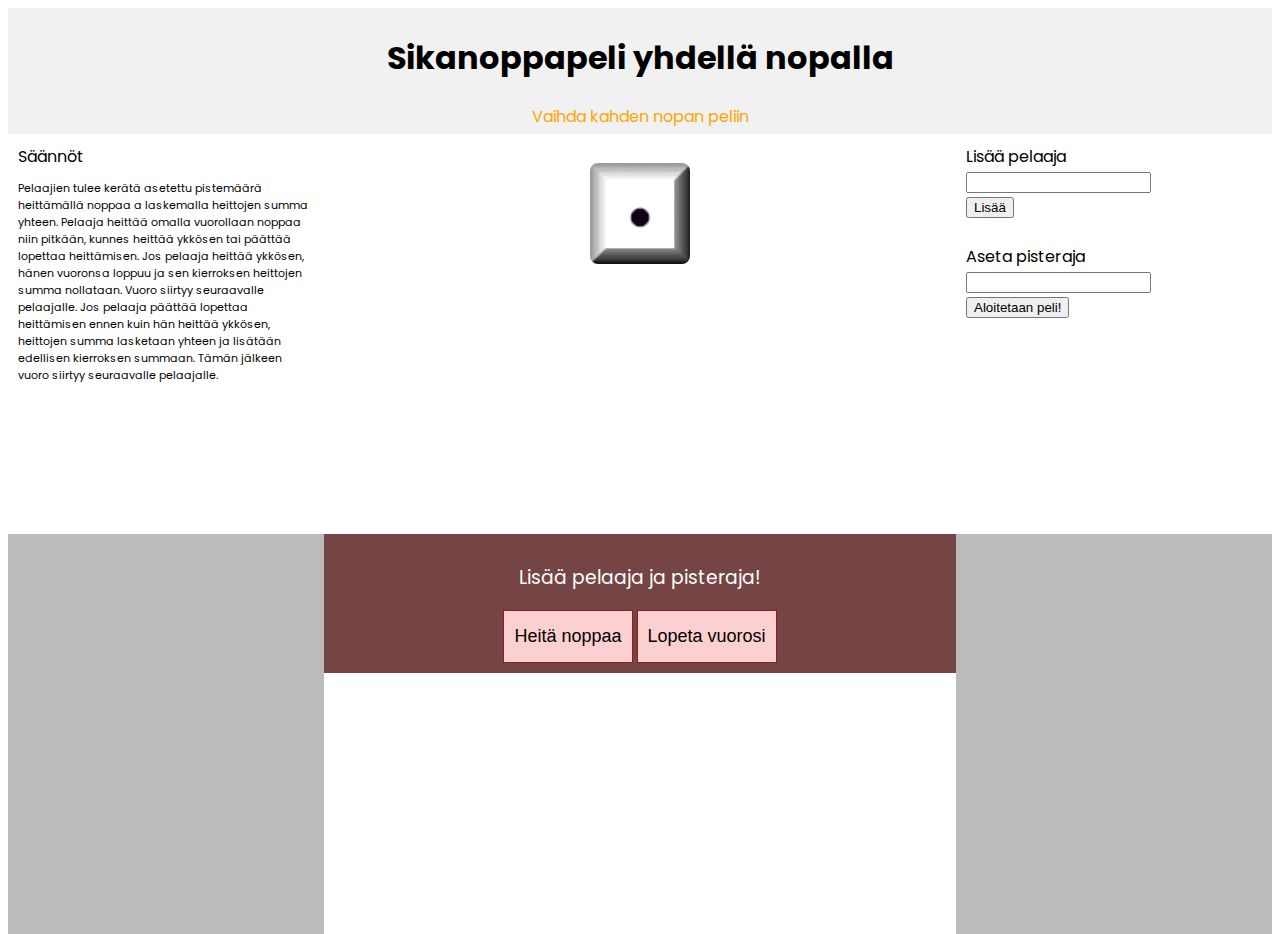
<file: index.html>
<!DOCTYPE html>
<html lang="en">

<head>
  <meta charset="UTF-8">
  <meta name="viewport" content="width=device-width, initial-scale=1.0">
  <link rel="stylesheet" href="tyylit.css">
  <title>Sikanoppapeli yhdellä nopalla</title>
</head>

<body>
  <div class="header">
    <h1>Sikanoppapeli yhdellä nopalla</h1>
    <a href="index2.html">Vaihda kahden nopan peliin</a>

  </div>

  <div id="control"></div>
  <div class="row">
    <!-- SÄÄNÖT-->
    <div class="column2 side" id="rules">Säännöt
      <p>Pelaajien tulee kerätä asetettu pistemäärä heittämällä noppaa a laskemalla heittojen summa yhteen.

      Pelaaja heittää omalla vuorollaan noppaa niin pitkään, kunnes heittää ykkösen tai
      päättää lopettaa heittämisen.
      Jos pelaaja heittää ykkösen, hänen vuoronsa loppuu ja sen kierroksen heittojen summa nollataan. Vuoro siirtyy
      seuraavalle pelaajalle. Jos pelaaja päättää lopettaa heittämisen ennen kuin hän heittää ykkösen, heittojen summa
      lasketaan yhteen ja lisätään edellisen kierroksen summaan. Tämän jälkeen vuoro siirtyy seuraavalle pelaajalle.
    </p>
    </div>
    <div class="column middle" id="dicepic">
      <div>
        <h3 id="gameAlert"></h3>
    </div>
    <div>
      <h3 id="controlAlert"></h3>
  </div>
      <div><img src="img/d1.gif" id="dice"></div>
      <div class="scoreboard">
        <p id="board"></p>
    </div>
    </div>

    <div class="column2 side">
      <form action="" id="addplayer">
        <label for="add">Lisää pelaaja</label><br>
        <input type="text" id="add"><br>
        <button>Lisää</button>

      </form> 
        <br>
        <form action="" id="start">
        <label for="score">Aseta pisteraja</label><br>
        <input type="number" id="score"><br>
        <button>Aloitetaan peli!</button>
      </form>
    </div>
    </div>

    <div id="peli">
    <div class="column2 side" style="background-color:#bbb;"></div>
    <div class="column middle" style="background-color:#754444;" >   
          <div  id="vuoro">
              <h3 style="font-weight: normal">Lisää pelaaja ja pisteraja!</h3>
          </div>       
          <div class="nappula">
              <button onclick="roll()">
                  <div class="nappi">
                          Heitä noppaa     
                  </div>
              </button>
              <button onclick="endTurn()">
                  <div class="nappi">
                          Lopeta vuorosi
                  </div>
              </button>
            </div>       
    </div>
    <div class="column2 side" style="background-color:#bbb;"></div>
  </div>
</div>
</body>
<script src="main.js"></script>
</html>
</file>
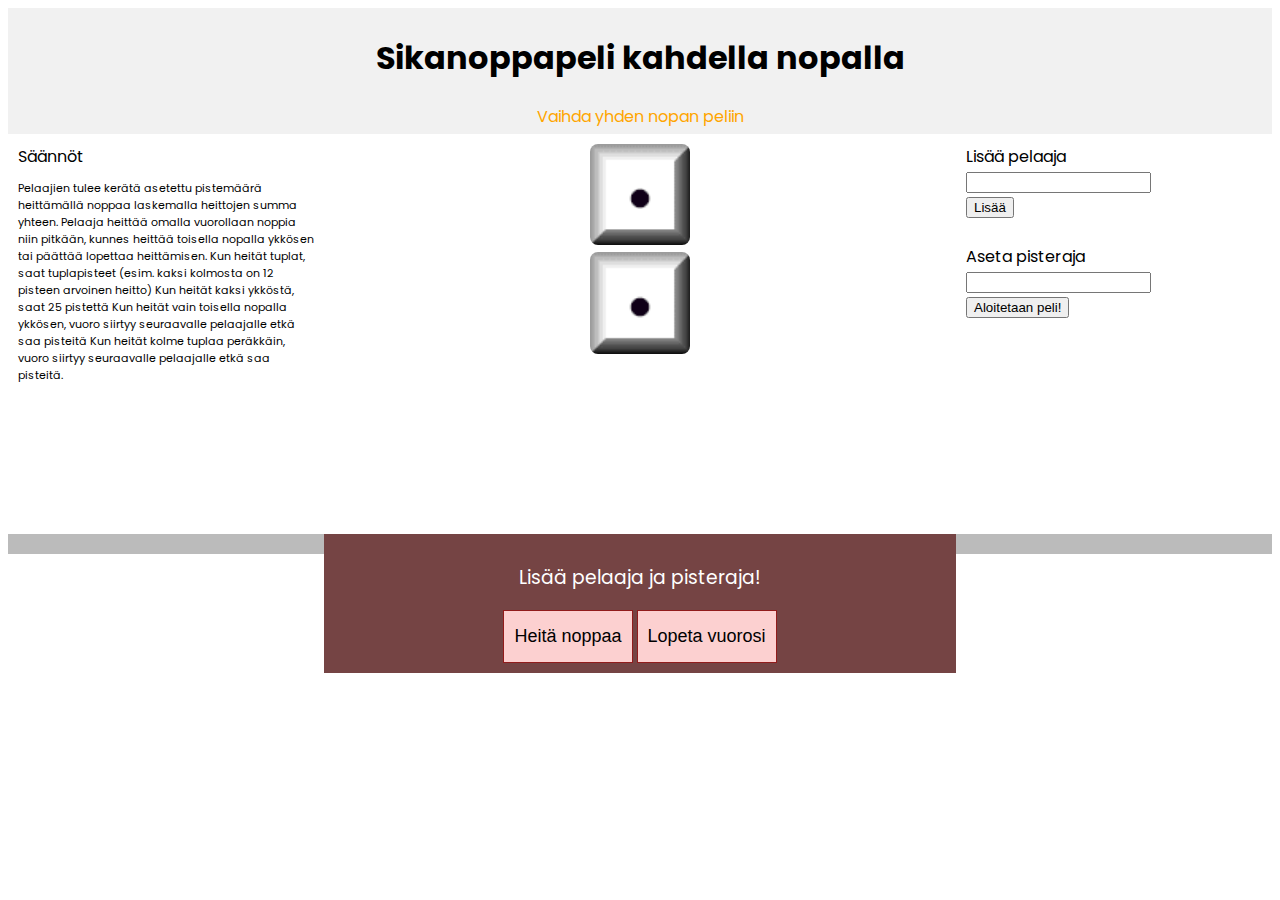
<file: index2.html>
<!DOCTYPE html>
<html lang="en">

<head>
  <meta charset="UTF-8">
  <meta name="viewport" content="width=device-width, initial-scale=1.0">
  <link rel="stylesheet" href="tyylit.css">
  <title>Sikanoppapeli kahdella nopalla</title>
</head>

<body>
  <div class="header">
    <h1>Sikanoppapeli kahdella nopalla</h1>
    <a href="index.html">Vaihda yhden nopan peliin</a>
  </div>

  <div id="control">
  </div>
  <div class="row">
    <div class="column2 side" id="rules">Säännöt
      <p>Pelaajien tulee kerätä asetettu pistemäärä heittämällä noppaa laskemalla heittojen summa yhteen.
        Pelaaja heittää omalla vuorollaan noppia niin pitkään, kunnes heittää toisella nopalla ykkösen tai
        päättää lopettaa heittämisen.
        Kun heität tuplat, saat tuplapisteet (esim. kaksi kolmosta on 12 pisteen arvoinen heitto) Kun heität kaksi
        ykköstä, saat 25 pistettä Kun heität vain toisella nopalla ykkösen, vuoro siirtyy seuraavalle pelaajalle etkä
        saa pisteitä Kun heität kolme tuplaa peräkkäin, vuoro siirtyy seuraavalle pelaajalle etkä saa pisteitä.
      </p>
    </div>
    <div class="column2 middle" id="dicepic">
      
      <div><img src="img/d1.gif" id="100"></div>
      <div><img src="img/d1.gif" id="101"></div>
      <div>
        <h4 id="gameAlert"></h4>
      </div>
      <div>
        <h4 id="controlAlert"></h4>
      </div>
      <div class="scoreboard">
        <p id="board"></p>
      </div>
    </div>

    <div class="column2 side">
      <form action="" id="addplayer">
        <label for="add">Lisää pelaaja</label><br>
        <input type="text" id="add"><br>
        <button>Lisää</button>

      </form>
      <br>
      <form action="" id="start">
        <label for="score">Aseta pisteraja</label><br>
        <input type="number" id="score"><br>
        <button>Aloitetaan peli!</button>
      </form>
    </div>
  </div>

  <div id="peli">
    <div class="column side" style="background-color:#bbb;"></div>
    <div class="column middle" style="background-color:#754444;">
      <div id="vuoro">
        <h3 style="font-weight: normal">Lisää pelaaja ja pisteraja!</h3>
      </div>
      <div class="nappula">
        <button onclick="roll()">
          <div class="nappi">
            Heitä noppaa
          </div>
        </button>
        <button onclick="endTurn()">
          <div class="nappi">
            Lopeta vuorosi
          </div>
        </button>
      </div>
    </div>
    <div class="column side" style="background-color:#bbb;"></div>
  </div>
  </div>
</body>
<script src="main2.js"></script>

</html>
</file>
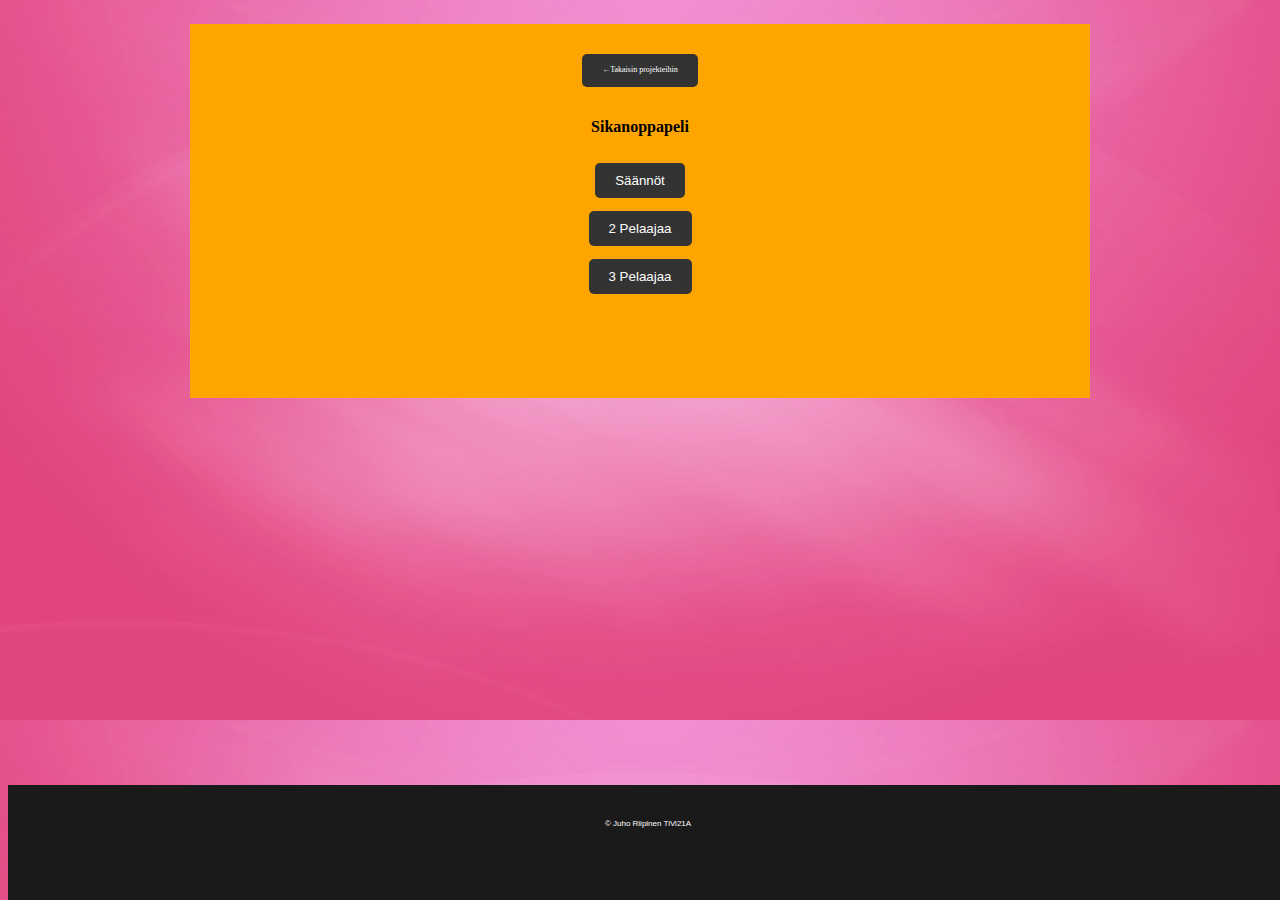
<file: sika.html>
<!DOCTYPE html>
<html lang="fi">

<head>
    <meta charset="UTF-8">
    <title>Sika</title>
    <meta name="viewport" content="width=device-width, initial-scale=1">
    <link rel="stylesheet" href="styling.css">
    <link href="https://cdn.jsdelivr.net/npm/bootstrap@5.0.2/dist/css/bootstrap.min.css" rel="stylesheet"
        integrity="sha384-EVSTQN3/azprG1Anm3QDgpJLIm9Nao0Yz1ztcQTwFspd3yD65VohhpuuCOmLASjC" crossorigin="anonymous">
</head>

<body>

    <section class="container">
        <a id="takaisin" href="../projektit/projektit.html">&#8592;Takaisin projekteihin</a>
        <div id="pelialue">
            <h1>Sikanoppapeli</h1>
            <div id="valikko">
                <br>
                <button type="button" class="nappi" id="saantonappi" onclick="saannotEsiin()">Säännöt</button>
                <div id="saannot" style="display: none">
                    <h4>Pelin tarkoitus on kerätä ensimmäisenä 100 pistettä heittämällä noppaa ja laskemalla heittojen
                        summa
                        yhteen.</h4>
                    <br>
                    <h4>Pelaaja voi heittää omalla vuorollaan noppaa niin kauan, kunnes saa ykkösen tai päättää lopettaa
                        heittämisen.</h4>
                    <br>
                    <h4>Jos pelaaja heittää ykkösen, hänen vuoronsa loppuu ja hän ei saa kierrokselta pisteitä. Jos
                        pelaaja
                        lopettaa noppien heittämisen ennen kuin saa ykkösen, heittojen
                        summa lasketaan yhteen ja lisätään pelaajan pisteisiin.
                    </h4>
                    <br>
                    <h4>Kahdella nopalla pelatessa säännöt muuttuvat siten, että heittämällä tuplat saa tuplapisteet
                        (esim.
                        kaksi nelosta on 16 pistettä).
                        Heittämällä kaksi ykköstä pelaaja saa 25 pistettä, mutta jos ykkösiä heitetään ainoastaan yksi,
                        loppuu pelaajan vuoro ja pisteet nollataan.
                        Jos pelaaja heittää kolme tuplaa peräkkäin, hänen vuoronsa loppuu, eikä hän myöskään saa
                        kyseiseltä
                        kierrokselta pisteitä.
                    </h4>
                </div>

                <button type="button" class="nappi" id="pelaanappi2" onclick="pelaa2SetupEsiin()">2 Pelaajaa</button>
                <div id="kaksiPelaajaaSetup" style="display: none">
                    <div class="pelaajat">
                        <div class="pelaaja1i">
                            <label for="pelaaja1nimi2" class="pelaajanimilabel">Pelaaja 1:</label>
                            <input type="text" class="pelaajanimiinput" id="pelaaja1nimi2">
                        </div>
                        <br>
                        <div class="pelaaja2i">
                            <label for="pelaaja2nimi2" class="pelaajanimilabel">Pelaaja 2:</label>
                            <input type="text" class="pelaajanimiinput" id="pelaaja2nimi2">
                        </div>

                    </div>

                    <div class="noppavalinta">
                        <button type="button" class="nappi" id="yksiNoppa2p" onclick="kaksiPelaajaa(), yksiNoppa()">Pelaa yhdellä
                            nopalla</button>
                        <button type="button" class="nappi" id="kaksiNoppa2p" onclick="kaksiPelaajaa(), kaksiNoppaa()">Pelaa kahdella
                            nopalla</button>
                    </div>

                </div>
                <button type="button" class="nappi" id="pelaanappi3" onclick="pelaa3SetupEsiin()">3 Pelaajaa</button>
                <div id="kolmePelaajaaSetup" style="display: none">
                    <div class="pelaajat">
                        <div class="pelaaja1i">
                            <label for="pelaaja1nimi3" class="pelaajanimilabel">Pelaaja 1:</label>
                            <input type="text" class="pelaajanimiinput" id="pelaaja1nimi3">
                        </div>

                        <br>

                        <div class="pelaaja2i">
                            <label for="pelaaja2nimi3" class="pelaajanimilabel">Pelaaja 2:</label>
                            <input type="text" class="pelaajanimiinput" id="pelaaja2nimi3">
                        </div>

                        <br>

                        <div class="pelaaja3i">
                            <label for="pelaaja3nimi3" class="pelaajanimilabel">Pelaaja 3:</label>
                            <input type="text" class="pelaajanimiinput" id="pelaaja3nimi3">
                        </div>

                    </div>

                    <div class="noppavalinta">
                        <button type="button" class="nappi" id="yksiNoppa3p" onclick="kolmePelaajaa(), yksiNoppa()">Pelaa yhdellä
                            nopalla</button>
                        <button type="button" class="nappi" id="kaksiNoppa3p" onclick=" kolmePelaajaa(), kaksiNoppaa()">Pelaa kahdella
                            nopalla</button>
                    </div>

                </div>
            </div>

            <div id="peli" style="display: none">
                <div id="tilasto">
                    <p id="pelaaja1t" style="display: block"><span id="pelaaja1">Pelaaja 1</span>: <span id="pelaaja1p"> 0</span> Pistettä</p>
                    <p id="pelaaja2t" style="display: block"><span id="pelaaja2">Pelaaja 2</span>: <span id="pelaaja2p"> 0</span> Pistettä</p>
                    <p id="pelaaja3t" style="display: none"><span id="pelaaja3">Pelaaja 3</span>: <span id="pelaaja3p"> 0</span> Pistettä</p>
                </div>
                <div id="pelivuorolaatikko">
                    <p>Pelivuorossa <span id="pelivuoro"></span></p>
                </div>
                
                <div id="nopat">
                    <img src="kuvat/tyhjanoppa.png" width="100 px" id="noppa1" class="noppa" style="display: none">
                    <img src="kuvat/tyhjanoppa.png" width="100 px" id="noppa2" class="noppa" style="display: none">
                </div>
                <div id="napit">
                    <button type="button" class="nappi" id="heita" onclick="heita()" >Heitä noppaa</button>
                    <button type="button" class="nappi" id="lopeta" onclick="lopetaVuoro()" >Lopeta vuoro</button>
                </div>
                <div id="tilanne">
                    <p id="pisteetNyt">Pisteet nyt: <span id="pisteet"></span> </p>
                    <p id="tupliaHeitetty" style="display: none">Tuplia heitetty: <span id="tuplat"></span> </p>
                    <p id="vuoroohi" style="display: none">Vuoro ohi.</p>
                    <button type="button" class="nappi" id="jatka" style="display: none" onclick="jatka()">Jatka</button>

                </div>
            </div>
            <div id="peliloppu" style="display: none">
                <p><span id="voittaja"></span> Voitti pelin!</p>
            </div>

        </div>
    </section>
    <footer>
        <p class="footertext">© Juho Riipinen TiVi21A</p>
    </footer>
    <script src="script.js"></script>
    <script src="https://cdn.jsdelivr.net/npm/bootstrap@5.0.2/dist/js/bootstrap.bundle.min.js"
        integrity="sha384-MrcW6ZMFYlzcLA8Nl+NtUVF0sA7MsXsP1UyJoMp4YLEuNSfAP+JcXn/tWtIaxVXM"
        crossorigin="anonymous"></script>
</body>

</html>
</file>
<file: tyylit.css>
@import url('https://fonts.googleapis.com/css2?family=Poppins:wght@300&display=swap');
* {
    box-sizing: border-box;
  }
  
body {
    font-family: 'Poppins', sans-serif;  }
  
.header {
    background-color: #f1f1f1;
    padding: 5px;
    text-align: center;   
  }

a:link {
  color: #FFA500;
  text-decoration: none;
}

a:visited {
  color: #FFA500;
}

a:hover {
  color:black;
  background-color: #fcd0d0;
}


#dicepic {
  text-align: center;
}

#vuoro {
  font-weight: normal;
  color: white;
}
img {
  border-radius: 8px;
  width: 100px;
}
  div p {
    font-size: 11px;
  }
  
  .column2.middle {
    padding: 10px;
    float: left;
    text-align: center;
    width: 50%;
    height: 400px; 
  }

  .column2.side {
    float: left;
    width: 25%;
    padding: 10px;
    height: 400px; 
  }
  .column.middle {
    padding: 10px;
    float: left;
    text-align: center;
    width: 50%;
    height: auto; 
  }

  .column.side {
    float: left;
    width: 25%;
    padding: 10px;
    height: auto; 
  }
  
  .row:after {
    content: "";
    display: table;
    clear: both;
  }
  div.nappula > button {
    padding: 15px 10px;
    color: black;
    border: 1px solid #911c1c;
    background-color: #fcd0d0;
    width: 200px
    font-family: 'Poppins';
    font-size: large ;
    }

    div.nappula > button:hover {
      padding: 15px 10px;
      color: black;
      border: 1px solid #911c1c;
      background-color: #f59090;
      width: 200px
      font-family: 'Poppins';
      font-size: large;
      }

    li {
      width: 100%;
      background-color: white;
      border: dotted 1px #911c1c;
      font-family: Poppins;
      list-style: none;
  }
  
  
  /* Responsive layout */
  @media (max-width: 600px) {
    .column {
      width: 100%;
    }
    .column2 {
      width: 100%;
    }
  }
</file>
<file: styling.css>
body {
    overflow-x: hidden;
    overflow-y: auto;
    line-height: 1.6;
    background-image: url('tausta.png');
    background-size: cover;
    max-width: 100%;
	height: 100%;
    font-size:50%;
}

p {
  text-align: center;
}

.container {
    display: flex;
    flex-direction: column;
    align-items: center;
    overflow: hidden;
    margin: auto;
    margin-top: 3em;
    background-color: orange;
    padding: 30px 0px 90px 0px;
    max-width: 900px !important; 
}

#pelialue {
  display: flex;
  flex-direction: column;
  align-items: center;
  margin-top: 2em;
}

#valikko {
  display: flex;
  flex-direction: column;
  align-items: center;
}

#peli {
  display: flex;
    flex-direction: column;
    align-items: center;
}

#tilasto {
  display: flex;
    flex-direction: column;
    align-items: center;
    margin-top: 2em;
    margin-bottom: 2em;
    
}

#pelivuorolaatikko {
  display: flex;
    flex-direction: column;
    align-items: center;
}

#napit {
  display: flex;
  flex-direction: row;
  align-items: center;
  margin-top: 2em;
}

#nopat {
  display: flex;
  flex-direction: row;
  justify-content: center;
  margin-top: 2em;
}

#tilanne {
  display: flex;
    flex-direction: column;
    align-items: center;
    margin-top: 1em;
}


footer {
    position:fixed;
    padding-top: 25px;
    padding-bottom: 50px;
    bottom: 0;
    width: 100%;
    /* Height of the footer*/
    height: 40px;
    margin-top:20px;
    background-color: #1a1a1a;
  
  }

  .footertext {
    display: flex;
    justify-content: center;
    flex-direction: row;
    font-family: -apple-system, BlinkMacSystemFont, 'Segoe UI', Roboto, Oxygen, Ubuntu, Cantarell, 'Open Sans', 'Helvetica Neue', sans-serif;
    font-size: 1em;
    text-decoration: none;
    color: white;
  }

  #takaisin {
    display: block;
    padding: 10px 20px;
    border: 0;
    background: #333;
    color: #fff;
    border-radius: 5px;
    text-decoration: none;
  }

  #takaisin:hover {
    background: grey;
    color:black;
    text-decoration: none;
  }

  
  @media screen and (max-width :770px) {
    #peli {
        flex-direction: column;
    }
  }

 

  .nappi {
    display: block;
    padding: 10px 20px;
    border: 0;
    background: #333;
    color: #fff;
    border-radius: 5px;
    margin-bottom: 1em;
    text-decoration: none;
  }

  .nappi:hover {
    background: grey;
    color:black;
    text-decoration: none;
  }

  .pelaajanimiinput {
    border-radius: 5px;
    border-width: 0.1em;
  }

  .pelaajanimilabel {
    margin-right: 0.5em;
  }

  .noppavalinta {
    display: flex;
    flex-direction: row;
  }

  #yksiNoppa2p {
    margin-right: 1em;
  }

  #yksiNoppa3p {
    margin-right: 1em;
  }

  #kaksiPelaajaaSetup {
    display: flex;
    flex-direction: column;
    align-items: center;
    justify-content: center;
  }


  #kolmePelaajaaSetup {
    display: flex;
    flex-direction: column;
    align-items: center;
    justify-content: center;
  }

  .pelaajat {
    display: flex;
    flex-direction: column;
    align-items: center;
    margin-bottom: 2em;
    margin-top: 2em;
  }

  .pelaaja1i {
    display:flex;
    flex-direction: row;

  }

  .pelaaja2i {
    display:flex;
    flex-direction: row;
    
  }

  .pelaaja3i {
    display:flex;
    flex-direction: row;
    
  }

  #heita {
    margin-right: 1em;
  }

  #peliloppu {
    margin-top: 3em;
  }

  .noppa {
    margin-left: 1em;
    margin-right: 1em;
  }
</file>
